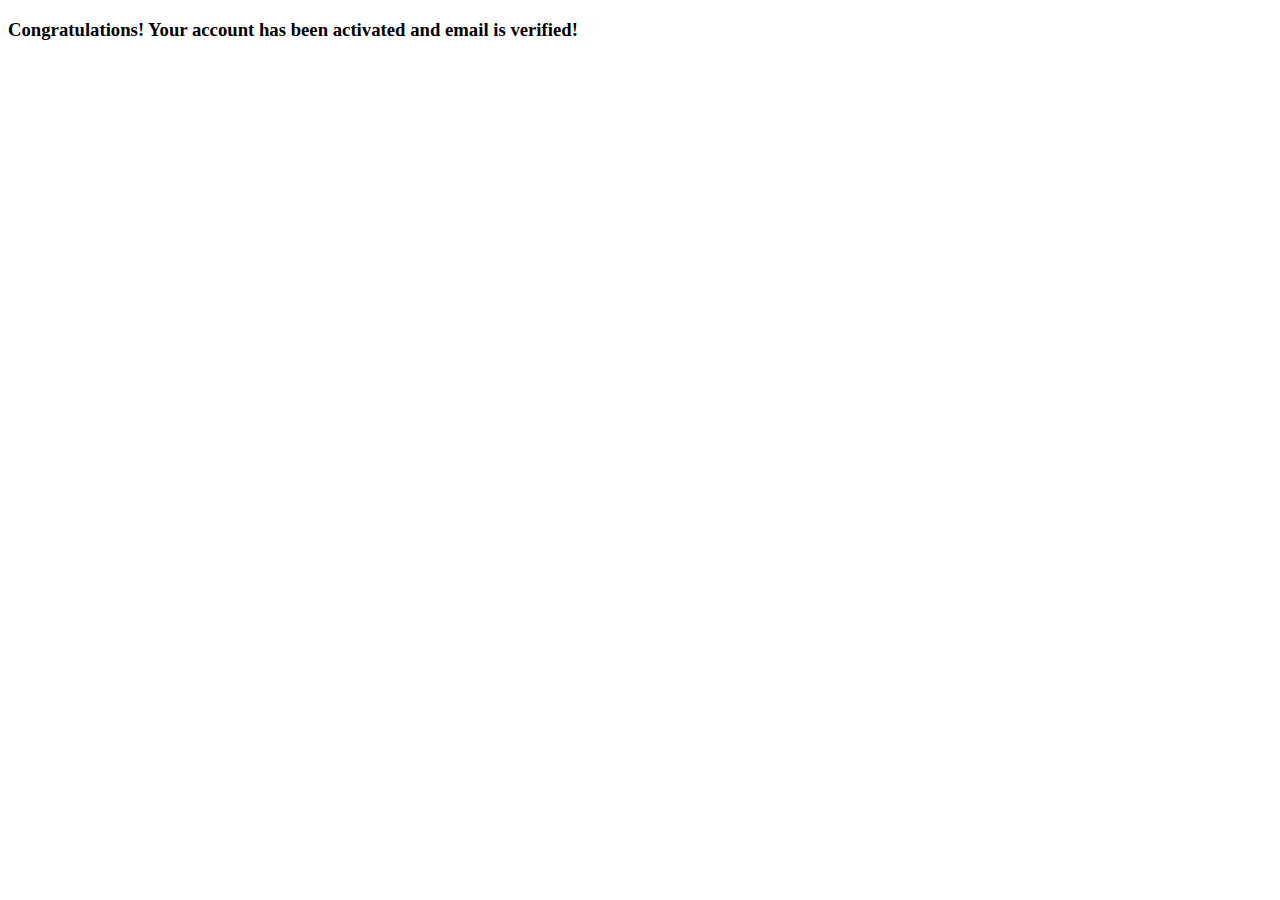
<file: src/main/resources/templates/account/congratulations.html>
<!DOCTYPE html>
<html xmlns:th="http://www.thymeleaf.org"
    xmlns:sec="http://www.thymeleaf.org/extras/spring-security">
    <head  th:replace="base/common :: meta_head('HOME | Programing Coaching',~{::link},~{::script})">
      <link rel="stylesheet" th:href="@{/css/top.css}" />
      <script type="text/javascript" th:src="@{/js/sample.js}"></script>
  </head>
  <body>
    <header th:replace="base/common :: header"></header>

    <div th:replace="base/common :: message"></div>

	<article>
		<h3>Congratulations! Your account has been activated and email is verified!</h3>
	</article><!-- signup-page -->

    <footer th:replace="base/common :: footer"></footer>
	
    <div th:replace="base/common :: end_script"></div>
  </body>
</html>
</file>
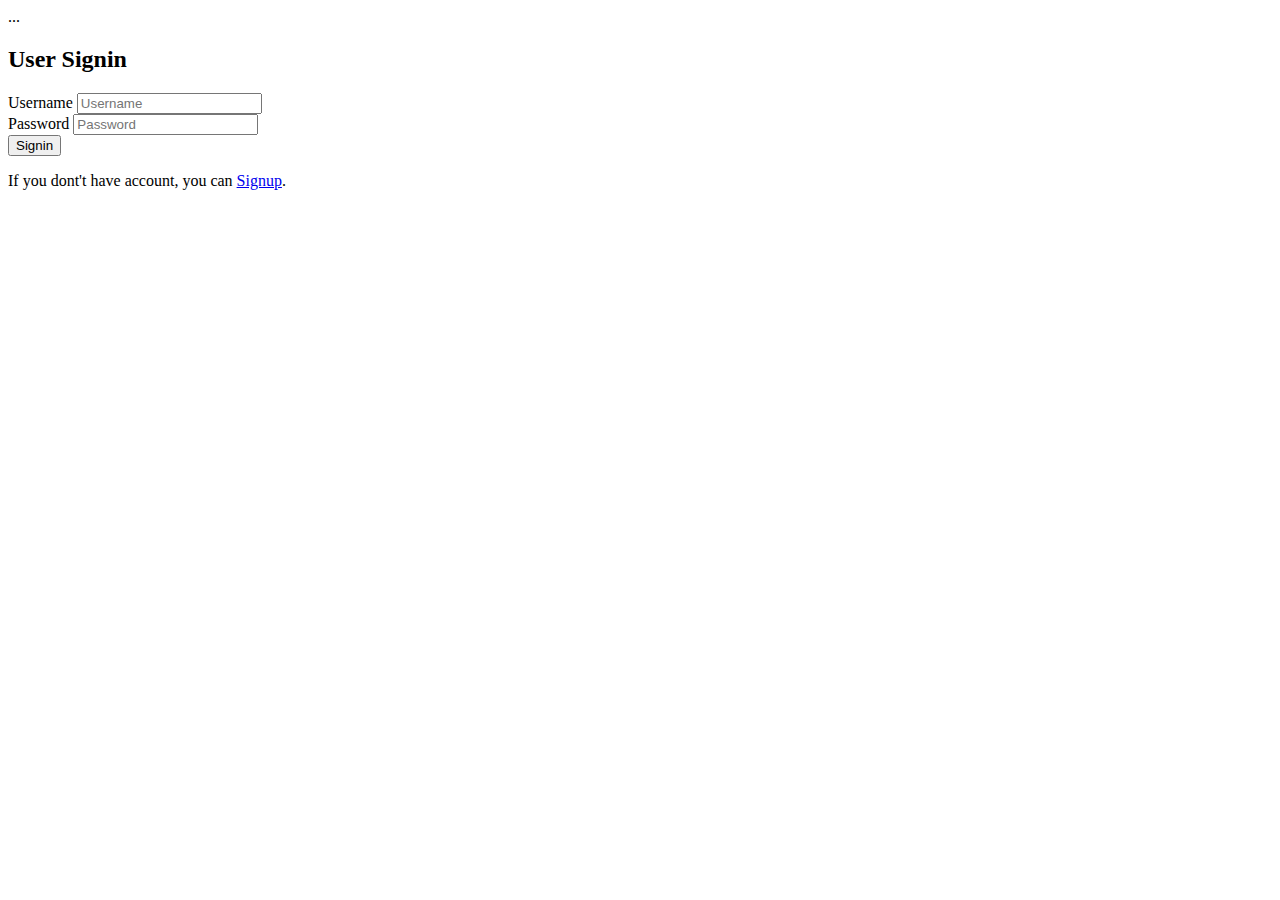
<file: src/main/resources/templates/account/signin.html>
<!DOCTYPE html>
<html xmlns:th="http://www.thymeleaf.org"
    xmlns:sec="http://www.thymeleaf.org/extras/spring-security">
    <head  th:replace="base/common :: meta_head('HOME | Programing Coaching',~{::link},~{::script})">
      <link rel="stylesheet" th:href="@{/css/top.css}" />
      <script type="text/javascript" th:src="@{/js/sample.js}"></script>
  </head>
  <body>
    <header th:replace="base/common :: header"></header>


	<article>
	    <div class="alert alert-danger" th:if="${errorMessage}" th:text="${errorMessage}" role="alert">...</div>
	<!-- signin-page -->
		<div class="container text-center">
			<div class="user-account-content">
				<div class="user-account">
					<h2>User Signin</h2>
					<!-- form -->
					<form th:action="@{/signin}" method="post" class="mx-auto w-50">
						<div class="form-group">
							<label for="username">Username</label>
							<input type="text" id="username" class="form-control" placeholder="Username" name="username" th:value="${username}" required>
						</div>
						<div class="form-group">
							<label for="password">Password</label>
							<input type="password" id="password" class="form-control" placeholder="Password" name="password" th:value="${password}" required>
						</div>
						
						<div class="text-center m-5">
						    <button type="submit" class="form-control btn btn-primary">Signin</button>
						    <p>If you dont't have account, you can <a href="/signup">Signup</a>.</p>
					  	</div>
					</form><!-- form -->
				</div>
			</div>
		</div><!-- container -->
	</article>
	
    <footer th:replace="base/common :: footer"></footer>
	
    <div th:replace="base/common :: end_script"></div>
  </body>
</html>
</file>
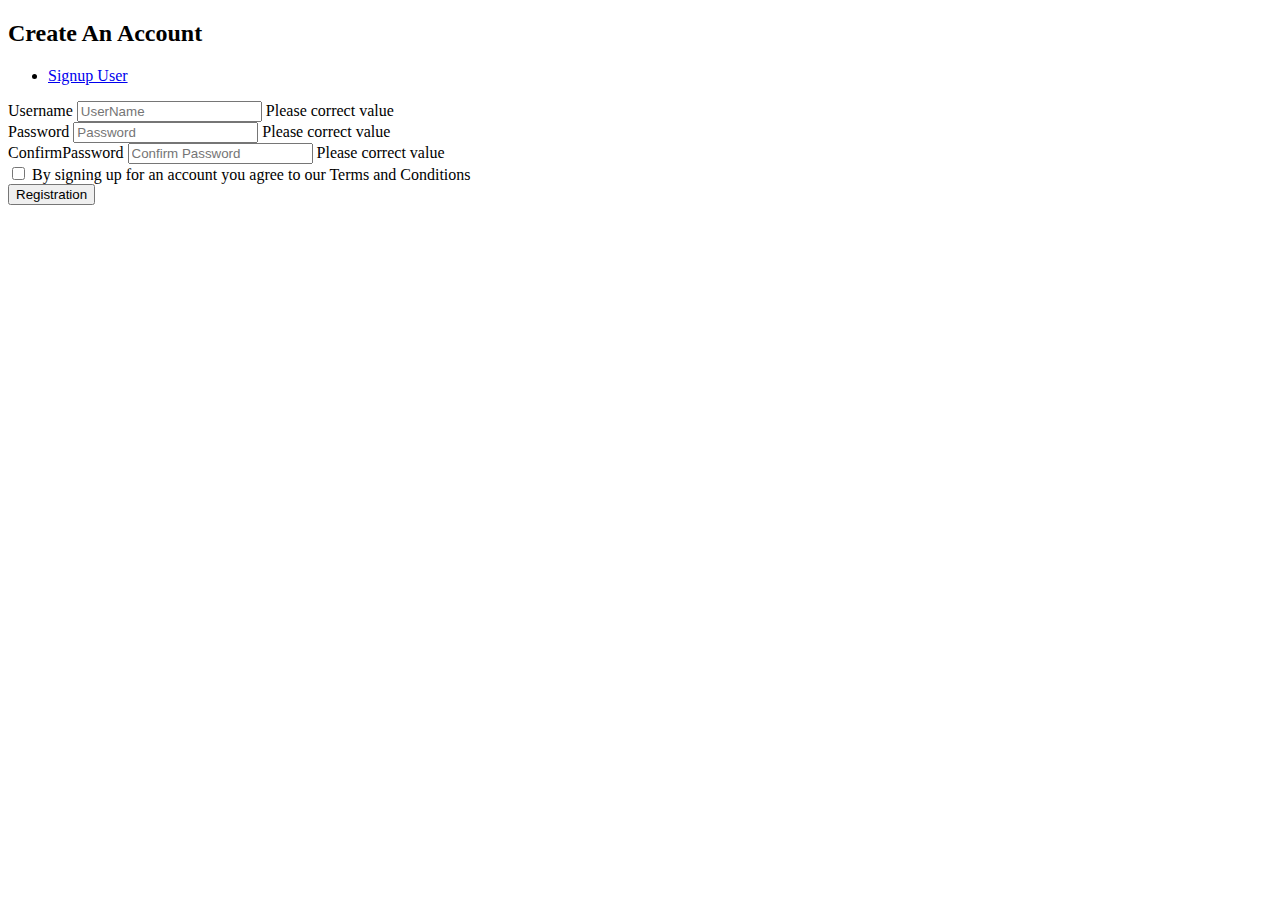
<file: src/main/resources/templates/account/signup.html>
<!DOCTYPE html>
<html xmlns:th="http://www.thymeleaf.org"
    xmlns:sec="http://www.thymeleaf.org/extras/spring-security">
    <head  th:replace="base/common :: meta_head('HOME | Programing Coaching',~{::link},~{::script})">
      <link rel="stylesheet" th:href="@{/css/top.css}" />
      <script type="text/javascript" th:src="@{/js/sample.js}"></script>
  </head>
  <body>
    <header th:replace="base/common :: header"></header>

    <div th:replace="base/common :: message"></div>

	<article>
		<div class="alert alert-danger job-bg user-page" th:if="${errorMessage}" th:text="${errorMessage}" role="alert"></div>
			<div class="container  text-center">
				<div class="user-account-content">
					<div class="user-account job-user-account">
						<h2>Create An Account</h2>
						<ul class="nav nav-tabs text-center" role="tablist">
							<li role="presentation"><a class="active" href="#find-job" aria-controls="find-job" role="tab" data-toggle="tab">Signup User</a></li>
						</ul>
						<div class="tab-content">
							<div role="tabpanel" class="tab-pane active show" id="find-job">
								<form action="/signup" method="post" th:object="${signupForm}">
									<div class="form-group">
										<label for="username">Username</label>
										<input type="text" id="username" class="form-control" name="username" th:value="*{username}" placeholder="UserName">
										 <span th:if="${#fields.hasErrors('username')}" th:errors="*{username}" class="help-block text-danger">Please correct value</span>
									</div>
									<div class="form-group">
										<label for="password">Password</label>
										<input type="password" id="password" class="form-control" name="password" th:value="*{password}" placeholder="Password">
										 <span th:if="${#fields.hasErrors('password')}" th:errors="*{password}" class="help-block text-danger">Please correct value</span>
									</div>
									<div class="form-group">
										<label for="confirmpassword">ConfirmPassword</label>
										<input type="password" id="confirmpassword" class="form-control" name="confirmPassword" th:value="*{confirmPassword}"placeholder="Confirm Password">
										 <span th:if="${#fields.hasErrors('confirmPassword')}" th:errors="*{confirmPassword}" class="help-block text-danger">Please correct value</span>
									</div>	
									<div class="checkbox">
										<label class="pull-left checked" for="signing"><input type="checkbox" name="signing" id="signing"> By signing up for an account you agree to our Terms and Conditions </label>
									</div><!-- checkbox -->	
									<button type="submit" class="btn">Registration</button>	
								</form>
							</div>
						</div>				
				</div>
			</div><!-- user-login -->	
		</div><!-- container -->
	</article><!-- signup-page -->

    <footer th:replace="base/common :: footer"></footer>
	
    <div th:replace="base/common :: end_script"></div>
  </body>
</html>
</file>
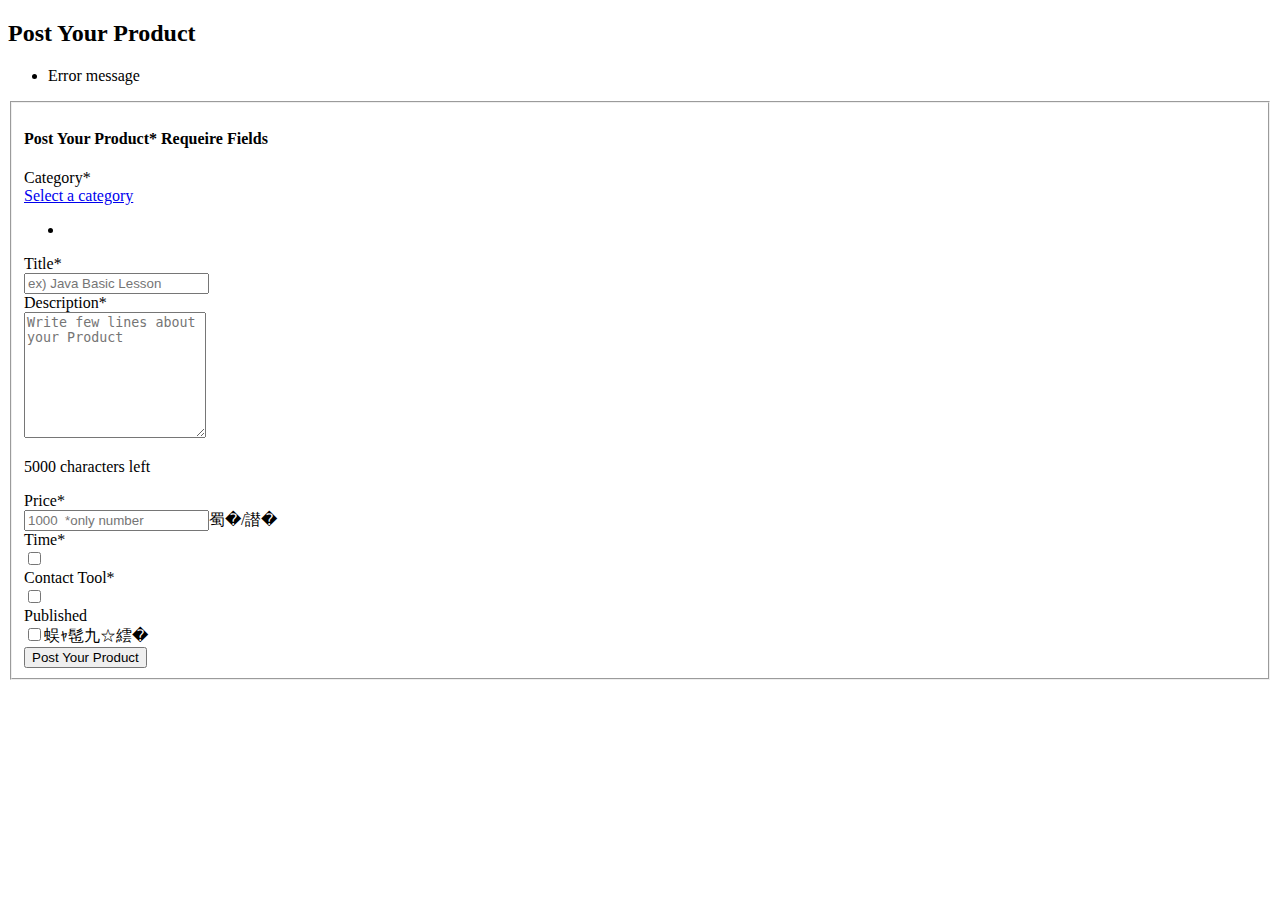
<file: src/main/resources/templates/post/post_form.html>
<!DOCTYPE html>
<html xmlns:th="http://www.thymeleaf.org"
    xmlns:sec="http://www.thymeleaf.org/extras/spring-security">
    <head  th:replace="base/common :: meta_head('HOME | Programing Coaching',~{::link},~{::script})">
      <link rel="stylesheet" th:href="@{/css/top.css}" />
      <script type="text/javascript" th:src="@{/js/sample.js}"></script>
  </head>
  <body>
    <header th:replace="base/common :: header"></header>

    <div th:replace="base/common :: message"></div>


	<section class=" job-bg ad-details-page">
		<div class="container">
			<div class="breadcrumb-section">
				<h2 class="title">Post Your Product</h2>
			</div><!-- banner -->

			<div class="job-postdetails">
				<div class="row">	
					<div class="col-lg-12">
					<ul>
				        <li th:each="error : ${#fields.detailedErrors()}">
				            <span th:text="${error.message}">Error message</span>
				        </li>
				    </ul>
						<form action="/post/add" method="post">
							<fieldset>
								<div class="section postdetails">
									<h4>Post Your Product<span class="pull-right">* Requeire Fields</span></h4>
									<div class="row form-group add-title">
										<label class="col-sm-3 label-title">Category<span class="required">*</span></label>
										<div class="col-sm-9">
											<div class="dropdown category-dropdown">
												<a data-toggle="dropdown" href="#" aria-expanded="false"><span class="change-text">Select a category</span> <i class="fa fa-angle-down pull-right"></i></a>
												<ul class="dropdown-menu category-change">
													<li th:each="cateogry : ${categories}"><a href="#" th:text="${cateogry.getCategoryName()}"></a></li>
												</ul>								
											</div>
										</div>
									</div>
									<div class="row form-group">
										<label class="col-sm-3 label-title">Title<span class="required">*</span></label>
										<div class="col-sm-9">
											<input type="text" class="form-control" placeholder="ex) Java Basic Lesson">
											
										</div>
									</div>
									<div class="row form-group item-description">
										<label class="col-sm-3 label-title">Description<span class="required">*</span></label>
										<div class="col-sm-9">
											<textarea class="form-control" id="textarea" placeholder="Write few lines about your Product" rows="8"></textarea>		
										</div>
									</div>
									<div class="row characters">
										<div class="col-sm-9 col-sm-offset-3">
											<p>5000 characters left</p>
										</div>
									</div>	
									<div class="row form-group">
										<label class="col-sm-3 label-title">Price<span class="required">*</span></label>
										<div class="col-sm-9">
											<input type="text" class="form-control" placeholder="1000  *only number">蜀�/譛�
										</div>
									</div>			
									<div class="row form-group">
										<label class="col-sm-3 label-title">Time<span class="required">*</span></label>
										<div class="checkbox agreement col-sm-9">
											<label th:for="${item}" th:each="item : ${contact_times}">
												<input type="checkbox" name="times" th:id="${item}"><span th:text="${item.getValue()}"></span>
											</label>
										</div>
									</div>
									<div class="row form-group">
										<label class="col-sm-3 label-title">Contact Tool<span class="required">*</span></label>
										<div class="checkbox agreement col-sm-9">
											<label th:for="${item}" th:each="item : ${contact_tools}">
												<input type="checkbox" name="tools" th:id="${item}"><span th:text="${item.getValue()}"></span>
											</label>
										</div>
									</div>									
									<div class="row form-group">
										<label class="col-sm-3 label-title">Published</label>
										<div class="checkbox agreement col-sm-9">
											<label th:for="isPublished">
												<input type="checkbox" name="isPublished" id="isPublished">蜈ｬ髢九☆繧�
											</label>
										</div>
									</div>									
									<button type="submit" class="btn btn-primary">Post Your Product</button>
								</div><!-- postdetails -->
																
							</fieldset>
						</form><!-- form -->	
					</div>
				</div><!-- photos-ad -->				
			</div>	
		</div><!-- container -->
	</section><!-- main -->
	
    <footer th:replace="base/common :: footer"></footer>
	
    <div th:replace="base/common :: end_script"></div>
  </body>
</html>
</file>
